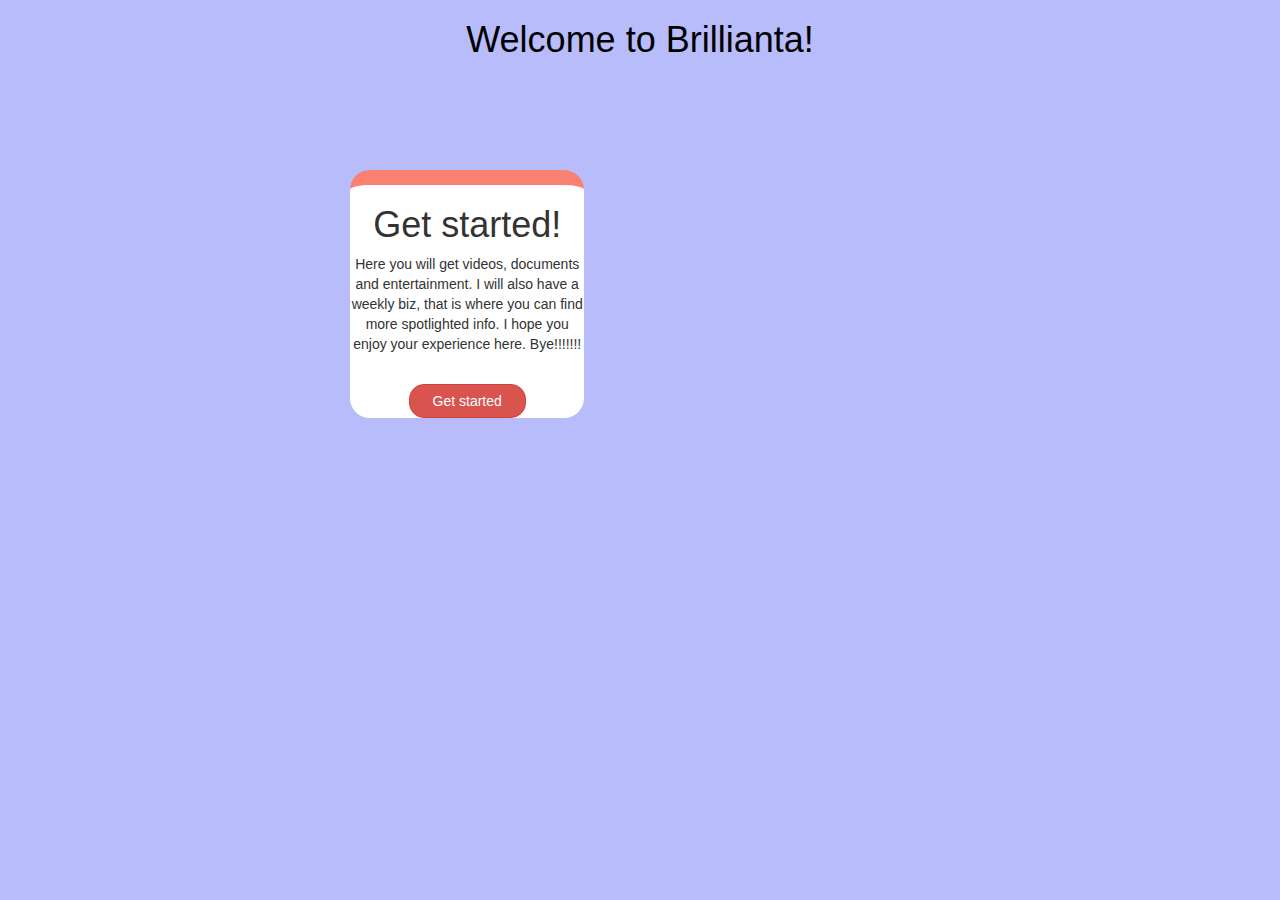
<file: index.html>
<html>
    <head>
        <title>Login to Brillianta</title>

       
    <meta name="viewport" content="width=device-width, initial-scale=1">
    <link rel="stylesheet" href="https://maxcdn.bootstrapcdn.com/bootstrap/3.4.0/css/bootstrap.min.css"> 
    <script src="https://ajax.googleapis.com/ajax/libs/jquery/3.4.1/jquery.min.js"></script>
     <script src="https://maxcdn.bootstrapcdn.com/bootstrap/3.4.0/js/bootstrap.min.js"></script>
     <link rel="stylesheet" href="style.css" type="text/css">

    </head>

    <body>
        
        <h1 style="color: black;">Welcome to Brillianta!</h1>
 
    
        <div class="row">
            <div class=" col-lg-4 col-md-8 col-md-offset-3">
                <div class="row">

                    <div class="col-md-8">
                        <!-- START my-->
                        <div id="login_div">
                        <h1>Get started!</h1>

                        Here you will get videos, documents and entertainment. I will also have a weekly biz, that is where you can find more spotlighted info.
                        I hope you enjoy your experience here. Bye!!!!!!!</p>
                        <br>
                        <button class="btn btn-danger" id="login" onclick="login()">Get started</button>
<!-- END my-->
                    </div>
                </div>
            </div>
         </div>
         


    
        <script src="script.js"></script>
    </body>

</html>
</file>
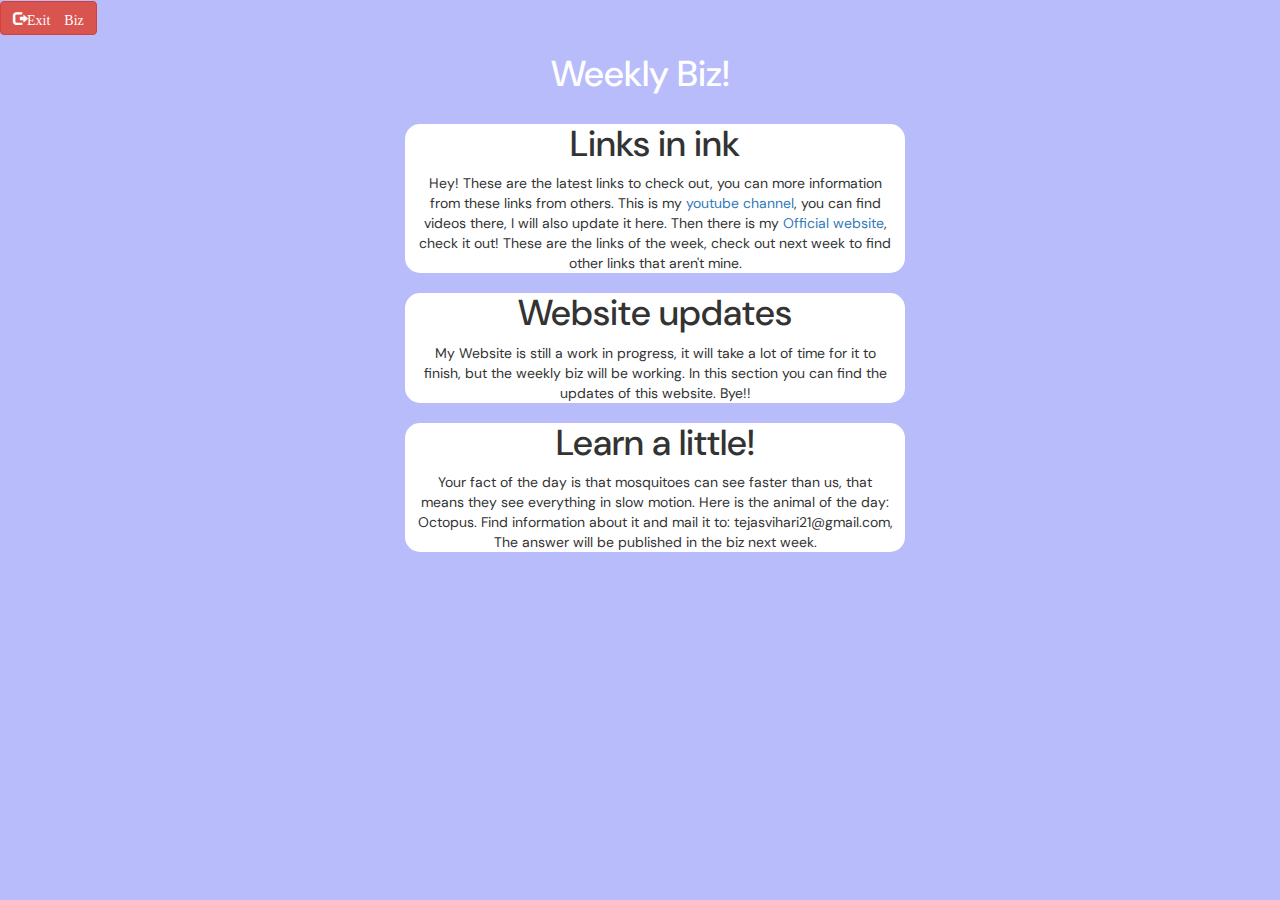
<file: biz_page.html>
<html>

    <head>
        <title>Weekly Biz!</title>
        
        
        <meta name="viewport" content="width=device-width, initial-scale=1">
        <link rel="stylesheet" href="https://maxcdn.bootstrapcdn.com/bootstrap/3.4.0/css/bootstrap.min.css"> 
        <script src="https://ajax.googleapis.com/ajax/libs/jquery/3.4.1/jquery.min.js"></script>
         <script src="https://maxcdn.bootstrapcdn.com/bootstrap/3.4.0/js/bootstrap.min.js"></script>
         <link rel="stylesheet" href="game.css" type="text/css">
         <link rel="preconnect" href="https://fonts.googleapis.com">
<link rel="preconnect" href="https://fonts.gstatic.com" crossorigin>
<link href="https://fonts.googleapis.com/css2?family=DM+Sans&display=swap" rel="stylesheet">
    </head>

<body>
    <button id="logout" class="glyphicon glyphicon-log-out btn btn-danger" onclick="logout()">Exit Biz</button>
<div class="container">
    <center>

<h1 style="color: white">Weekly Biz!</h1>
<div class="container">
    <div class="links col-lg-4 col-md-8 col-xs-11">
        <h1>Links in ink</h1>
        <p> Hey! These are the latest links to check out, you can more information from these links from others. 
          This is my <a href="https://www.youtube.com/channel/UC29jZLb5PJTWmmjTDLGcsIQ">youtube channel</a>, you can find videos there, I will also update it here. 
          Then there is my <a href="https://tejasvihp.github.io/TejasviHP/">Official website</a>, check it out!
          These are the links of the week, check out next week to find other links that aren't mine.
        </p>
    </div>
    <div class="updates col-lg-4 col-md-8 col-xs-11">
        <h1>Website updates</h1>
        <p> My Website is still a work in progress, it will take a lot of time for it to finish, but the weekly biz will be working. In this section you can find the updates of this website. Bye!!
        </p>
    </div>
    <div class="facts col-lg-4 col-md-8 col-xs-11">
        <h1>Learn a little!</h1>
        <p> Your fact of the day is that mosquitoes can see faster than us, that means they see everything in slow motion. Here is the animal of the day: Octopus. Find information about it and mail it to: tejasvihari21@gmail.com, The answer will be published in the biz next week.
        </p>
    </div>
</div>
</div>
<script src="game_page.js"></script>

</body>


</html>
</file>
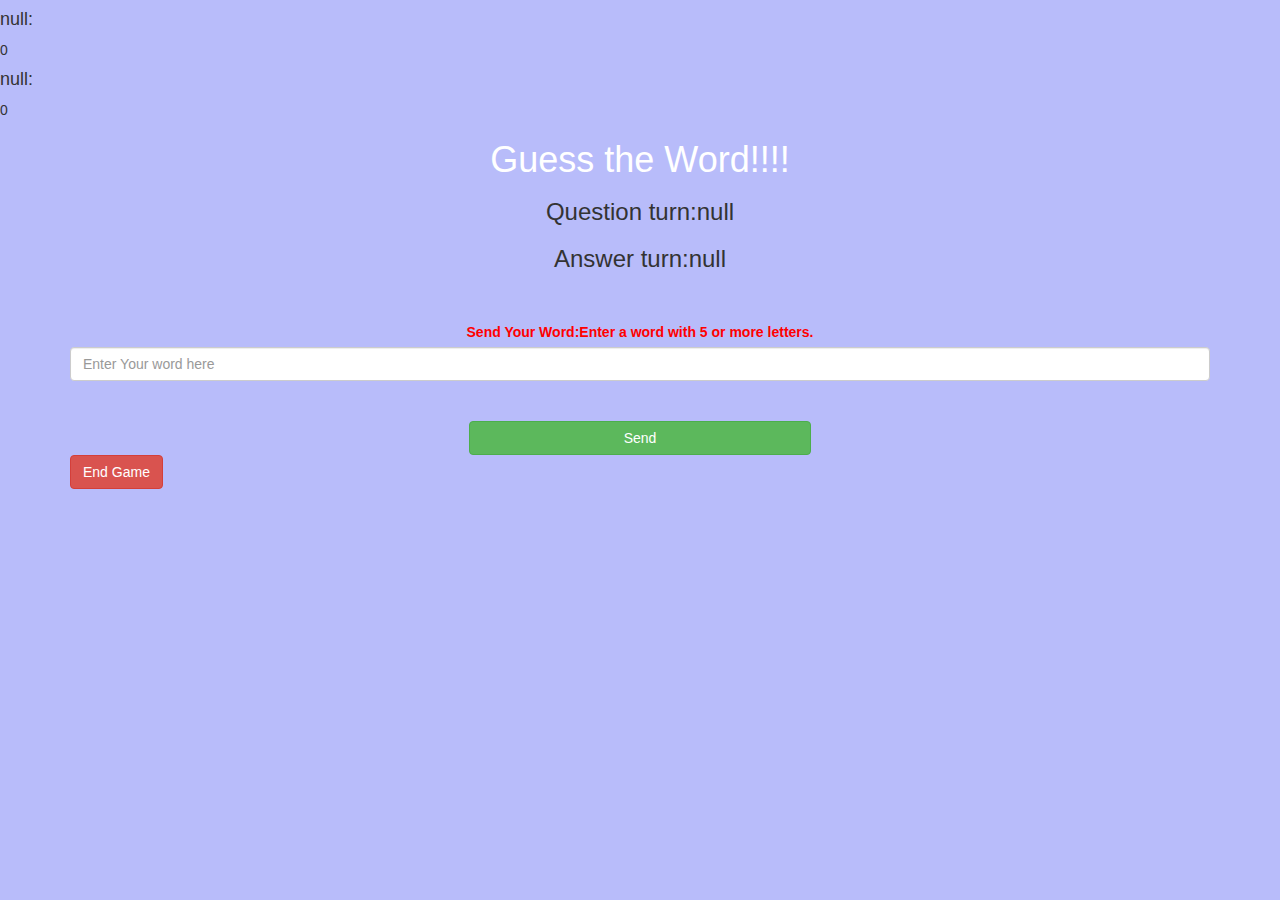
<file: game_page.html>
<html>

    <head>
        <title>Guess the word</title>
        
        
        <meta name="viewport" content="width=device-width, initial-scale=1">
        <link rel="stylesheet" href="https://maxcdn.bootstrapcdn.com/bootstrap/3.4.0/css/bootstrap.min.css"> 
        <script src="https://ajax.googleapis.com/ajax/libs/jquery/3.4.1/jquery.min.js"></script>
         <script src="https://maxcdn.bootstrapcdn.com/bootstrap/3.4.0/js/bootstrap.min.js"></script>
         <link rel="stylesheet" href="game.css" type="text/css">
    </head>

<body>
    <h4 id="player1_name"></h4><span id="player1_score"></span>
    <h4 id="player2_name"></h4><span id="player2_score"></span>
<div class="container">
    <center>

<h1 style="color: white">Guess the Word!!!!</h1>
<h3 id="player_question"></h3>
<h3 id="player_answer"></h3>
<div class="col-lg-6" id="output"></div>
<br>
<br>
<label style="color: red;"><b>Send Your Word:Enter a word with 5 or more letters.</b>
</label>
<input type="text" placeholder="Enter Your word here" class="form-control" id="word">
<br>
<br>
<button class="btn btn-success" onclick="send()" style="width: 30%;">Send</button>
</center>
<button class="btn btn-danger" onclick="end()">End Game</button>
</div>
<script src="game_page.js"></script>

</body>


</html>
</file>
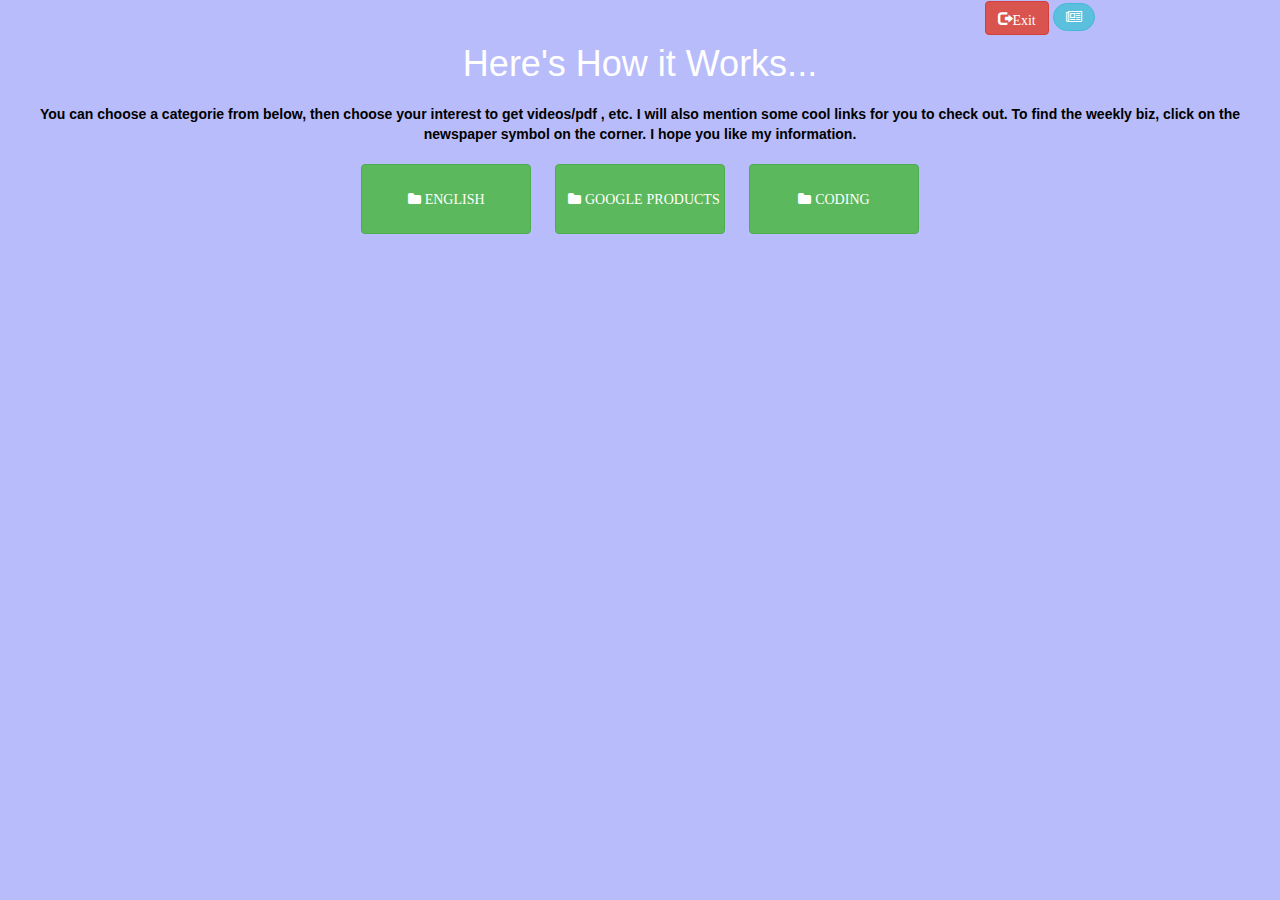
<file: intro.html>
<html>
    <head>
        <title>Intro</title>

        <meta name="viewport" content="width=device-width, initial-scale=1">
        <link rel="stylesheet" href="https://maxcdn.bootstrapcdn.com/bootstrap/3.4.0/css/bootstrap.min.css"> 
        <script src="https://ajax.googleapis.com/ajax/libs/jquery/3.4.1/jquery.min.js"></script>
         <script src="https://maxcdn.bootstrapcdn.com/bootstrap/3.4.0/js/bootstrap.min.js"></script>
         <link rel="stylesheet" href="style.css" type="text/css">
         <link rel="preconnect" href="https://fonts.gstatic.com">
<link href="https://fonts.googleapis.com/css2?family=Abril+Fatface&display=swap" rel="stylesheet">
<link rel="stylesheet" href="https://cdnjs.cloudflare.com/ajax/libs/font-awesome/4.7.0/css/font-awesome.min.css">

    </head>
<body>
    <div class="top-bar">
        <button id="logout" class="glyphicon glyphicon-log-out btn btn-danger" onclick="logout()">Exit</button>
       <button class="fa fa-newspaper-o btn btn-info sicon" onclick="biz()"></button> 
    </div>
    <center>
    <h1 style="color: white;">Here's How it Works...</h1>
    <p id="ptag">You can choose a categorie from below, then choose your interest to get videos/pdf , etc. I will also mention some cool links for you to check out. To find the weekly biz, click on the newspaper symbol on the corner. I hope you like my information.</p>
    <div class="row">
        <button class="folder fa fa-folder btn btn-success" onclick="englishF()">
            ENGLISH
        </button>
        <button class="folder fa fa-folder btn btn-success" onclick="googleF()">
            GOOGLE PRODUCTS
        </button>
        
        <button class="folder fa fa-folder btn btn-success" onclick="codeF()">
            CODING
        </button>
    </div>
        </center>
        <script src="intro.js"></script>
</body>

</html>
</file>
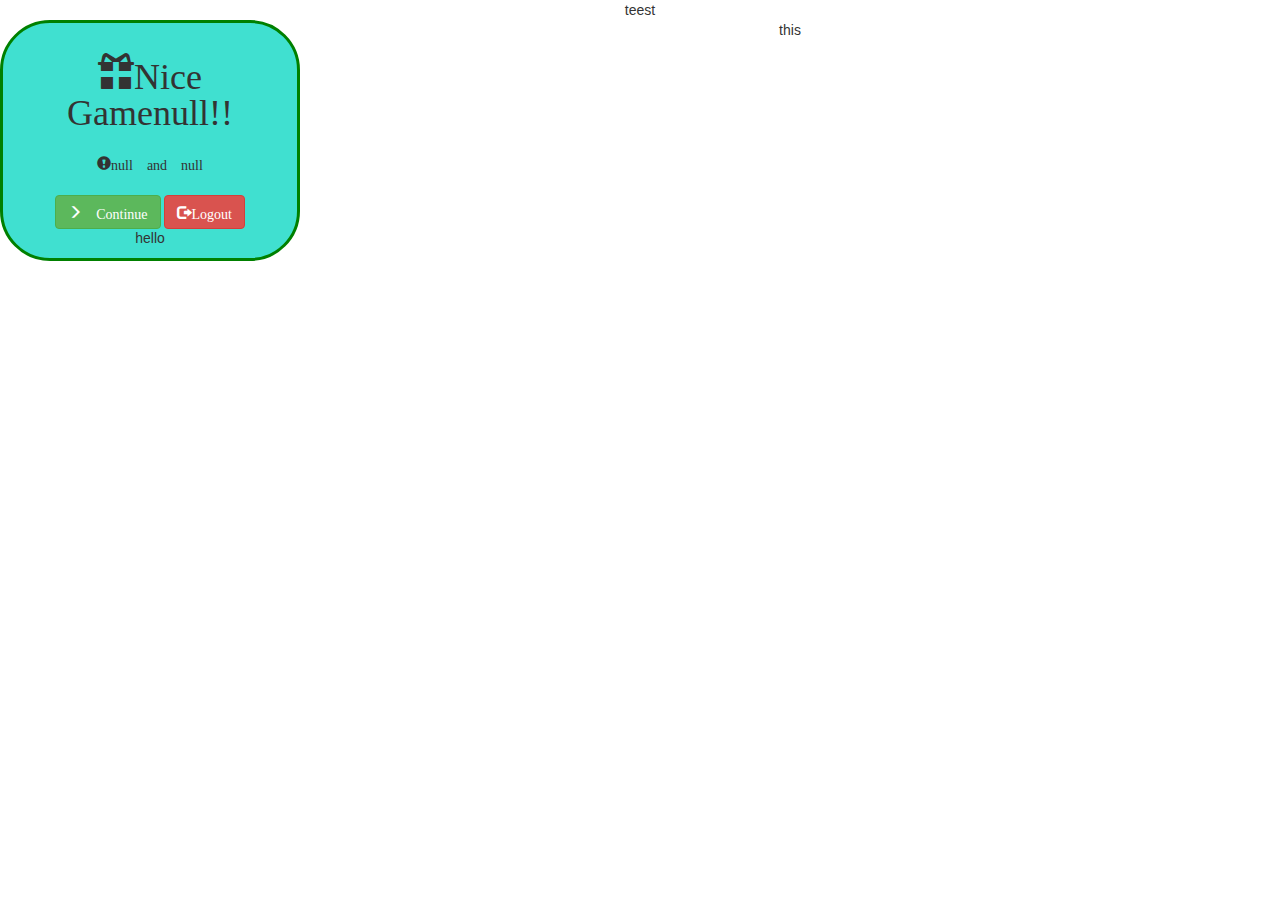
<file: application/popup.html>
<html>
    <head>
        <title>Popup</title>
        <!-- Global site tag (gtag.js) - Google Analytics -->
<script async src="https://www.googletagmanager.com/gtag/js?id=G-Q7C26H5SM6"></script>
<script>
  window.dataLayer = window.dataLayer || [];
  function gtag(){dataLayer.push(arguments);}
  gtag('js', new Date());

  gtag('config', 'G-Q7C26H5SM6');
</script>
<meta name="viewport" content="width=device-width, initial-scale=1">
        <link rel="stylesheet" href="https://maxcdn.bootstrapcdn.com/bootstrap/3.4.0/css/bootstrap.min.css"> 
        <script src="https://ajax.googleapis.com/ajax/libs/jquery/3.4.1/jquery.min.js"></script>
         <script src="https://maxcdn.bootstrapcdn.com/bootstrap/3.4.0/js/bootstrap.min.js"></script>
         <link rel="stylesheet" href="popup.css">
    </head>
    <body>
        <center>teest<br />
            <div class="col-lg-4 col-sm-8 col-xs-11" id="pop">        

                <h1 class="glyphicon glyphicon-gift" id="disclaimer"></h1>
                <br>
                <br>
                <label class="glyphicon glyphicon-exclamation-sign" id="description"></label>
                <br>
                <br>
                <div>
                    <button class="glyphicon glyphicon-menu-right btn btn-success" onclick="next()">  Continue</button>
                    <button id="logout" class="glyphicon glyphicon-log-out btn btn-danger" onclick="logout()">Logout</button>
                    

                </div>
hello
            </div>
            this
        </center>


        <script src="popup.js"></script>
    </body>
</html>
</file>
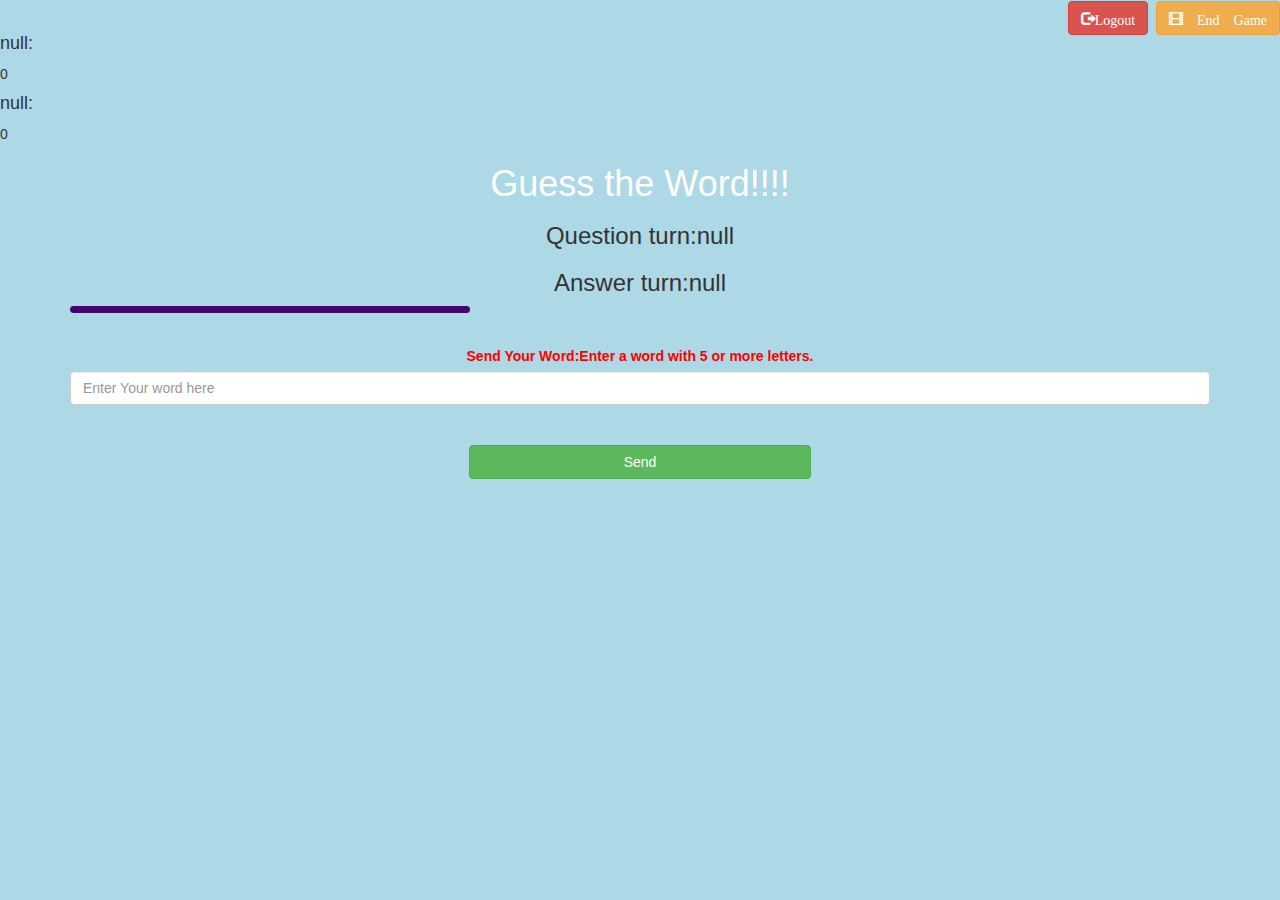
<file: imported/english.html>
<html>

    <head>
        <title>Guess the word</title>
        <!-- Global site tag (gtag.js) - Google Analytics -->
<script async src="https://www.googletagmanager.com/gtag/js?id=G-Q7C26H5SM6"></script>
<script>
  window.dataLayer = window.dataLayer || [];
  function gtag(){dataLayer.push(arguments);}
  gtag('js', new Date());

  gtag('config', 'G-Q7C26H5SM6');
</script>
        
        <meta name="viewport" content="width=device-width, initial-scale=1">
        <link rel="stylesheet" href="https://maxcdn.bootstrapcdn.com/bootstrap/3.4.0/css/bootstrap.min.css"> 
        <script src="https://ajax.googleapis.com/ajax/libs/jquery/3.4.1/jquery.min.js"></script>
         <script src="https://maxcdn.bootstrapcdn.com/bootstrap/3.4.0/js/bootstrap.min.js"></script>
         <link rel="stylesheet" href="game.css" type="text/css">
    </head>

<body>
    <div class="top-bar">
        <button id="logout" class="glyphicon glyphicon-log-out btn btn-danger" onclick="logout()">Logout</button>
        <label id="user_label"></label>
        <button class="glyphicon glyphicon-film btn btn-warning" onclick="end()" id="end"> End Game</button>
    </div>
    <h4 id="player1_name"></h4><span id="player1_score"></span>
    <h4 id="player2_name"></h4><span id="player2_score"></span>
<div class="container">
    
    <center>

<h1 style="color: white">Guess the Word!!!!</h1>
<h3 id="player_question"></h3>
<h3 id="player_answer"></h3>
<div class="col-lg-6" id="output"></div>
<br>
<br>
<label style="color: red;"><b>Send Your Word:Enter a word with 5 or more letters.</b>
</label>
<input type="text" placeholder="Enter Your word here" class="form-control" id="word">
<br>
<br>
<button class="btn btn-success" onclick="send()" style="width: 30%;">Send</button>
</center>

</div>
<script src="english.js"></script>

</body>


</html>
</file>
<file: style.css>
body{
    background-color:#b8bcfa;
    text-align: center;
}
.container{
    text-align: center;
}
#wrap{
    text-align:center
}

.sicon{
    border-radius: 80px;
}
.folder{
    margin-left: 10px;
    margin-right: 10px;
    height: 70px;
    width: 170px;

}

.row{
   
    border-radius: 20px;
    width: 100px;
    display: inline;
}
#ptag{
    color: black;
    font-weight: bolder;
    float: center;
   padding: 10;
}
#login_div{
    border-radius: 20px;
    border-top: 15px solid salmon;
    text-align: center;
    background-color: white;
     position: center;
    margin-top: 100px;

}

.disclaimer{
    background-color: wheat;
    border-radius: 20px;
    border:5px dashed hotpink;
    margin-left: 300px;
    width: 550px;
    margin-top: 70px;
}

#login{
    width: 50%;
    border-radius: 15px;
}

#logout{
    margin-left: 800px;
}

#user_label{
    font-family: 'Abril Fatface', cursive;
    font-size: 20px;
}

.top-bar{
    margin-bottom:-10px ;
}
</file>
<file: game.css>
body{
    background-color: #b8bcfa;
    font-family: 'DM Sans', sans-serif;
}

.links,.updates,.facts{
background-color: white;
float: none;
border-radius: 15px;
padding-left: 10px;
padding-right: 10px;
width: 500px;
}


.page{
    border-radius: 10px;
     background-color: #9399f5;
    border-top: 7px solid rgb(66, 5, 107);
    text-align: center;
    display: inline;
     width: 1000px;

}
</file>
<file: application/popup.css>
body{
/*
    background-color:orange;
    border:dotted hotpink 3px;
  */ 
}

#pop{
    background-color:turquoise;
    border-radius: 50px;

    width: 300px;
   

    border: 3px solid green;
    padding: 10px;
     
}
</file>
<file: imported/game.css>
body{
    background-color: lightblue;
}

.login_div1,.login_div2{
background-color: white;
float: none;
border-radius: 15px;
padding: 10px;
}

#user_name1,#user_name2{
    display:inline-block;
    margin-left: 20px;
    width: 300px;
}
#output{
    border-radius: 10px;
    background-color: white;
    border-top: 7px solid rgb(66, 5, 107);
    text-align: center;
     width: 400px;

}

.top-bar{
    margin-bottom:-10px ;
    text-align:right;
    }
</file>
